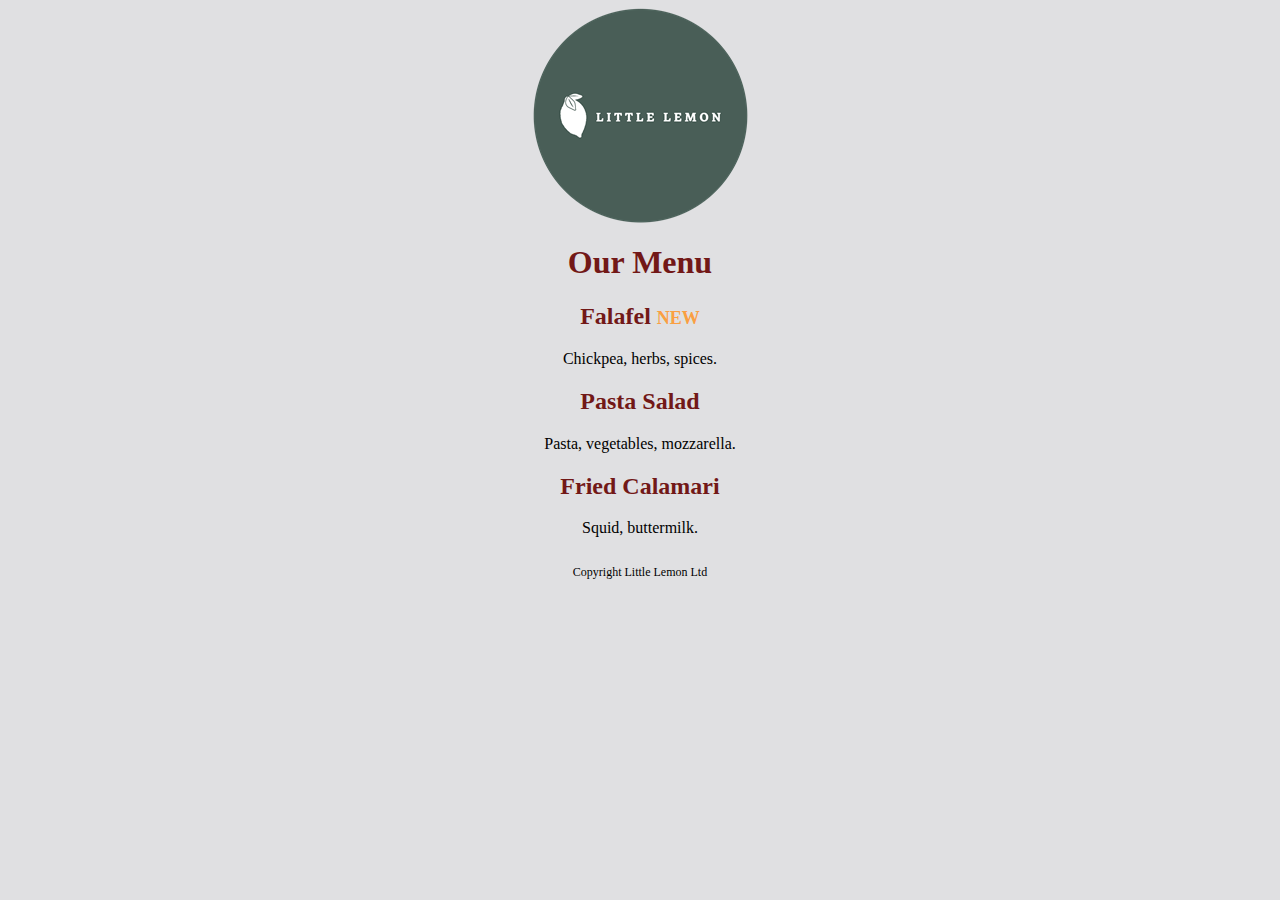
<file: index.html>
<!DOCTYPE html>
<html>
<head>
    <title>Little Lemon</title>
    <link rel="stylesheet" href="index.css">
</head>
<body>
    <div>
        <img src="logo.png" id="logo">
    </div>
    <div class="center-text">
        <h1>Our Menu</h1>
        <h2>Falafel <span>NEW</span></h2>
        <p>Chickpea, herbs, spices.</p>
        <h2>Pasta Salad</h2>
        <p>Pasta, vegetables, mozzarella.</p>
        <h2>Fried Calamari</h2>
        <p>Squid, buttermilk.</p>
    </div>
    <div class="center-text">
        <p id="copyright">
            Copyright Little Lemon Ltd
        </p>
    </div>
</body>
</html>
</file>
<file: index.css>
body {
    background-color: #E0E0E2;
}

h1, h2{
    color: #721817;
}

.center-text {
    text-align: center;
}

#logo {
    margin-left: auto;
    margin-right: auto;
    display: block;
}

h2 > span{
    color: #FA9F42;
    font-size: 0.75em;
}

#copyright {
    padding-top: 12px;
    font-size: 00.75em;
}
</file>
